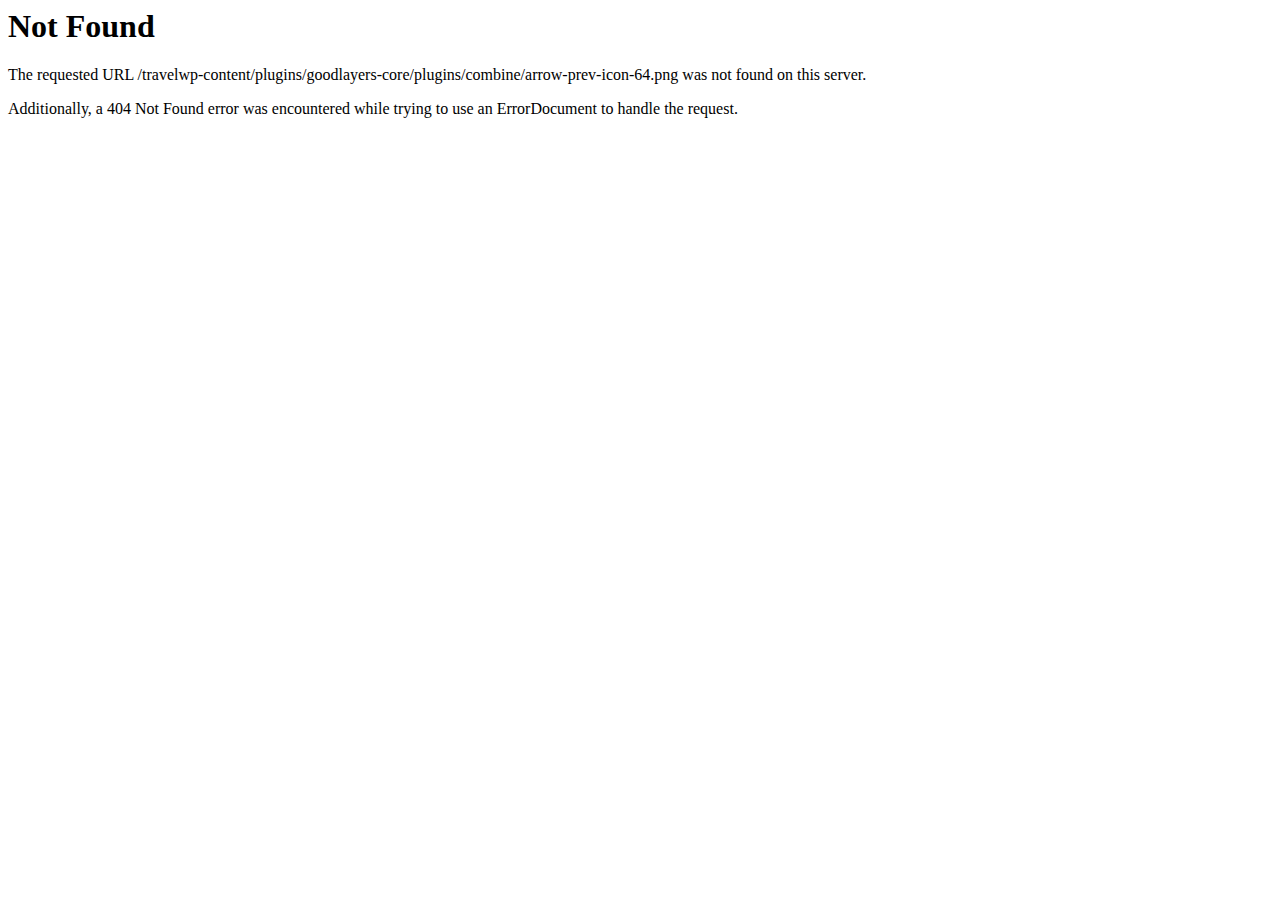
<file: static/plugins/goodlayers-core/plugins/combine/arrow-prev-icon-64.html>
<!DOCTYPE HTML PUBLIC "-//IETF//DTD HTML 2.0//EN">
<html><head>
<title>404 Not Found</title>
</head><body>
<h1>Not Found</h1>
<p>The requested URL /travelwp-content/plugins/goodlayers-core/plugins/combine/arrow-prev-icon-64.png was not found on this server.</p>
<p>Additionally, a 404 Not Found
error was encountered while trying to use an ErrorDocument to handle the request.</p>
</body></html>
</file>
